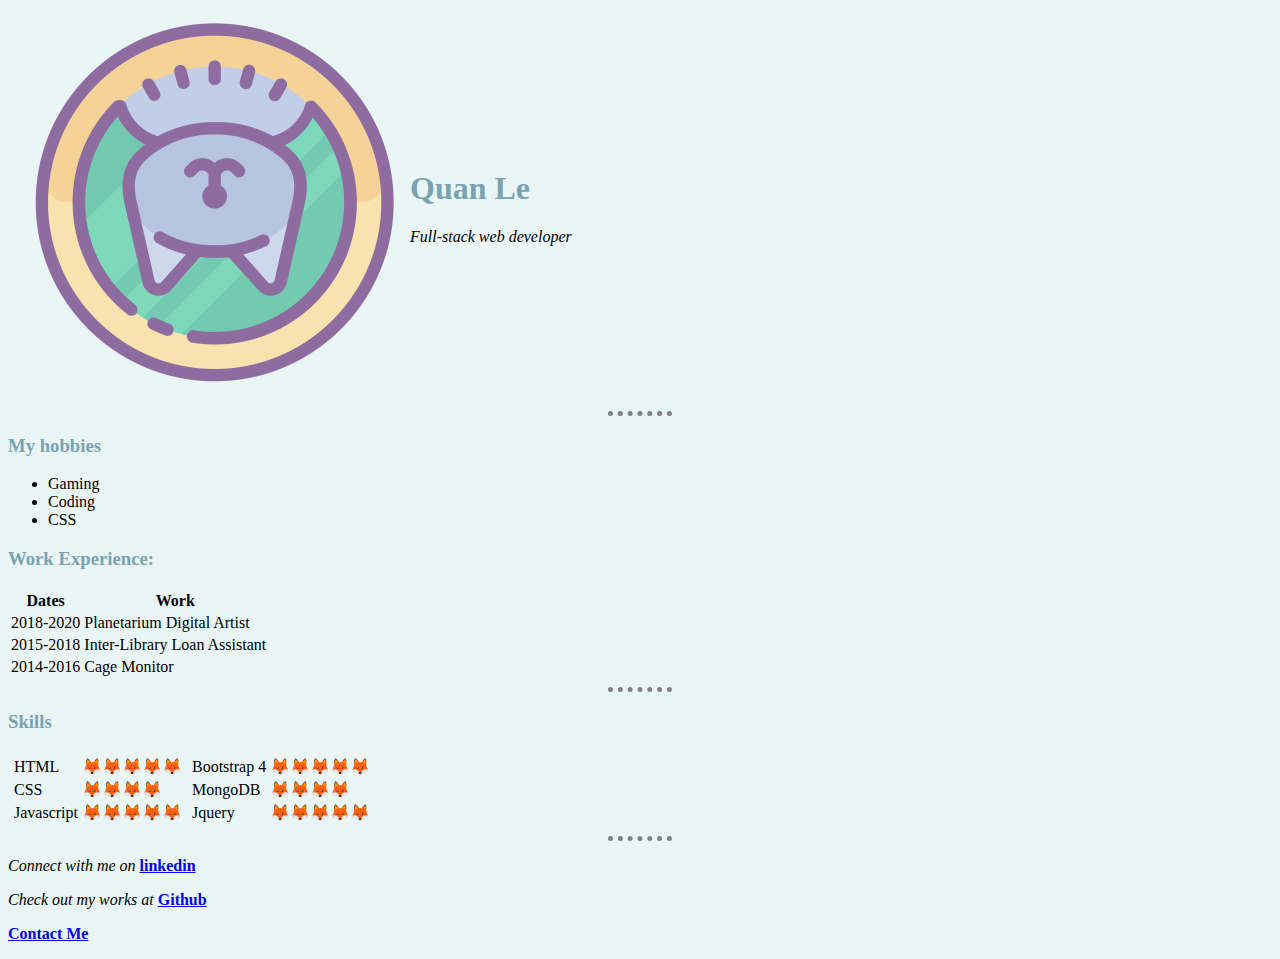
<file: index.html>
<!DOCTYPE html>
<html lang="en">
<head>
  <meta charset="UTF-8">
  <meta name="viewport" content="width=device-width, initial-scale=1.0">
  <meta http-equiv="X-UA-Compatible" content="ie=edge">
  <title>Quan Personal Hotpot</title>
  <link rel="stylesheet" href="CSS/styles.css">
  <link rel="icon" href="favicon.icon">
</head>
<body>

  <table>
    <tr>
      <td><img id="avatar" src="images/cat1.png" alt="quan le avatar" /></td>
      <td>
        <div class="">
          <h1>Quan Le</h1>
          <p><em>Full-stack web developer</em> </p>
        </div>

    </td>
  </tr>
  </table>


<hr>
<h3>My hobbies</h3>
<ul>
  <li>Gaming</li>
  <li>Coding</li>
  <li>CSS</li>
</ul>
<h3>Work Experience:</h3>
<table>
  <thead>
    <tr>
      <th>Dates</th>
      <th>Work</th>
    </tr>
  </thead>
  <tbody>
    <tr>
      <td>2018-2020</td>
      <td>Planetarium Digital Artist</td>
    </tr>
    <tr>
      <td>2015-2018</td>
      <td>Inter-Library Loan Assistant</td>
    </tr>
    <tr>
      <td>2014-2016</td>
      <td>Cage Monitor</td>
    </tr>
  </tbody>
  <tfoot></tfoot>
</table>
<hr>
<h3>Skills</h3>
<table>
  <tr>
    <td>
      <table>
        <tr>
          <td>HTML</td>
          <td>🦊🦊🦊🦊🦊</td>
        </tr>
        <tr>
          <td>CSS</td>
          <td>🦊🦊🦊🦊</td>
        </tr>
        <tr>
          <td>Javascript</td>
          <td>🦊🦊🦊🦊🦊</td>
        </tr>
      </table>
    </td>
    <td>
      <table>
        <tr>
          <td>Bootstrap 4</td>
          <td>🦊🦊🦊🦊🦊</td>
        </tr>
        <tr>
          <td>MongoDB</td>
          <td>🦊🦊🦊🦊</td>
        </tr>
        <tr>
          <td>Jquery</td>
          <td>🦊🦊🦊🦊🦊</td>
        </tr>
      </table>
    </td>
  </tr>
</table>

<hr />
<p><em>Connect with me on</em> <strong><a href="https://www.linkedin.com/in/quan-le-37892011a"> linkedin</a></strong><p>
<p><em>Check out my works at</em> <strong><a href="https://github.com/MemoirGardien?tab=repositories"> Github</a></strong><p>
<a href="contact-me.html"><strong>Contact Me</strong></a>



</body>
</html>
</file>
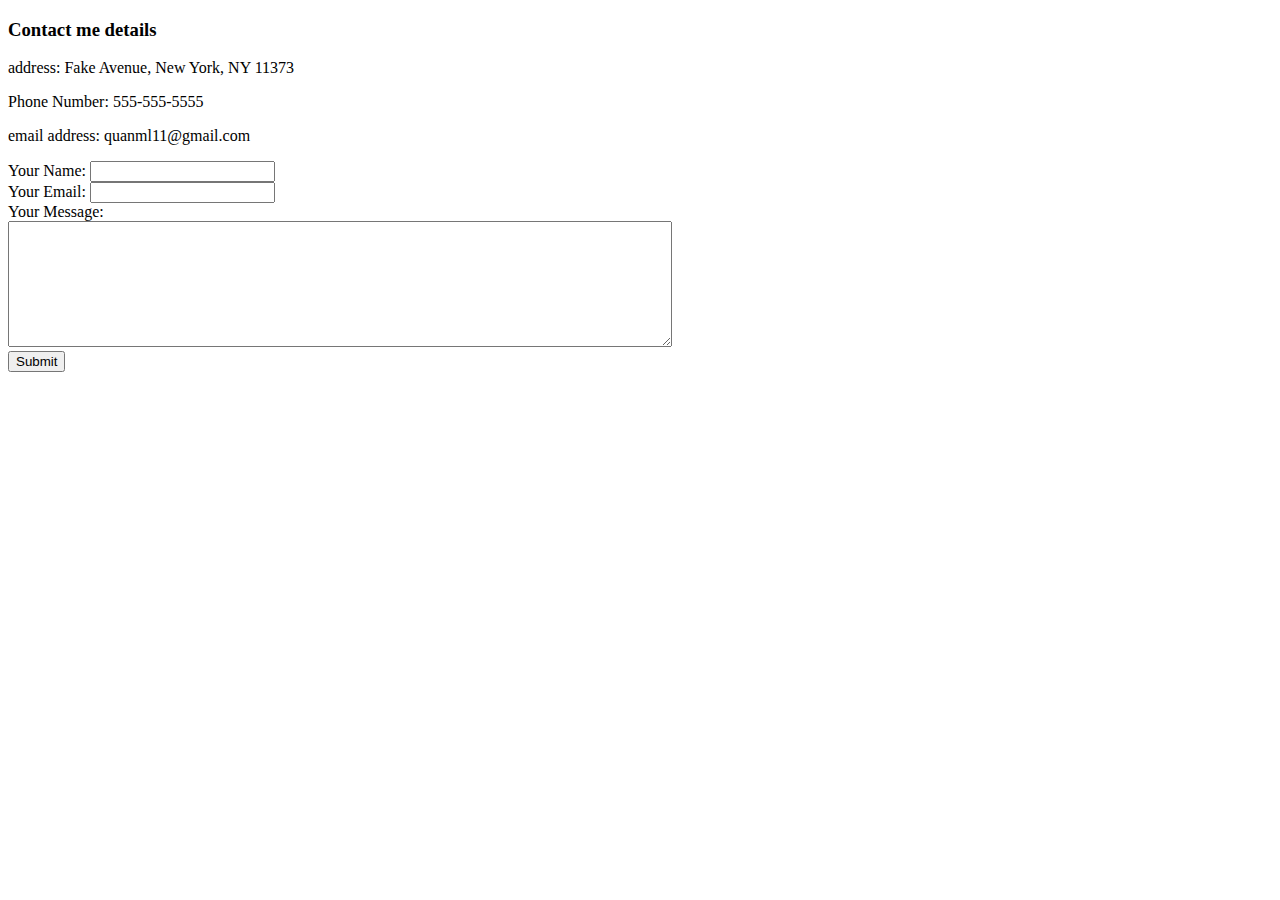
<file: contact-me.html>
<!DOCTYPE html>
<html lang="en" dir="ltr">
  <head>
    <meta charset="utf-8">
    <title>Contact Quan</title>
  </head>
  <body>
<h3>Contact me details</h3>
<p>address: Fake Avenue, New York, NY 11373</p>
<p>Phone Number: 555-555-5555</p>
<p>email address: quanml11@gmail.com</p>

<form action="mailto:quanml11@gmail.com" method="post" enctype="text/plain">
  <label for="">Your Name:</label>
  <input type="text" name="yourName" value=""><br />
  <label for="">Your Email:</label>
  <input type="email" name="yourEmail" value=""><br />
  <label for="">Your Message:</label><br />
  <textarea name="yourMessage" rows="8" cols="80"></textarea><br>
  <button type="submit" name="button">Submit</button>

</form>
  </body>
</html>
</file>
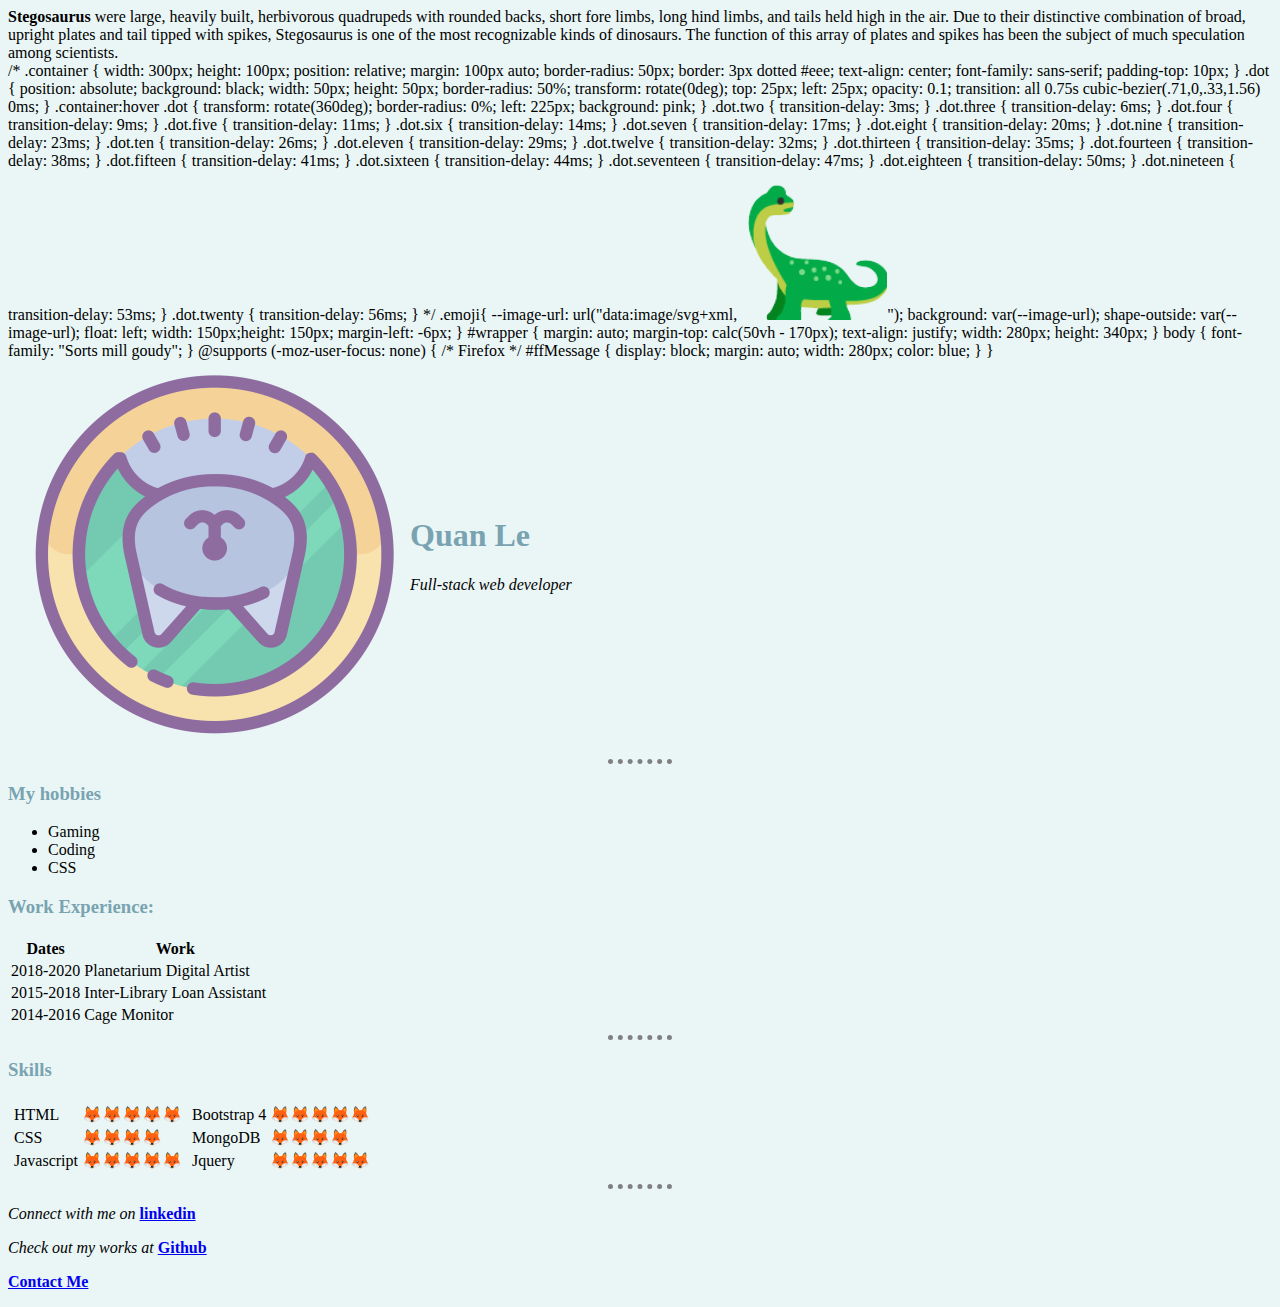
<file: coolhtml.html>
<!-- <div class="container">
Hover / Tap
        <div class="dot one"><br></div>
      <div class="dot two"><br></div>
      <div class="dot three"><br></div>
      <div class="dot four"><br></div>
      <div class="dot five"><br></div>
      <div class="dot six"><br></div>
      <div class="dot seven"><br></div>
      <div class="dot eight"><br></div>
      <div class="dot nine"><br></div>
      <div class="dot ten"><br></div>
      <div class="dot eleven"><br></div>
      <div class="dot twelve"><br></div>
      <div class="dot thirteen"><br></div>
      <div class="dot fourteen"><br></div>
      <div class="dot fifteen"><br></div>
      <div class="dot sixteen"><br></div>
      <div class="dot seventeen"><br></div>
      <div class="dot eighteen"><br></div>
      <div class="dot nineteen"><br></div>
      <div class="dot twenty"><br></div>
</div> -->

<div id="wrapper"><b>Stegosaurus</b> were large, heavily built, herbivorous quadrupeds with rounded backs, short fore limbs, long hind limbs, and tails held high in the air. <span class="emoji"></span>Due to their distinctive combination of broad, upright plates and tail tipped with spikes, Stegosaurus is one of the most recognizable kinds of dinosaurs. The function of this array of plates and spikes has been the subject of much speculation among scientists.
<div id="ffMessage" hidden>If you're viewing this in Firefox, you might not see the shape. </div>
</div>
/* .container {
        width: 300px;
        height: 100px;
        position: relative;
        margin: 100px auto;
        border-radius: 50px;
        border: 3px dotted #eee;
        text-align: center;
        font-family: sans-serif;
        padding-top: 10px;
      }

.dot {
        position: absolute;
        background: black;
        width: 50px;
        height: 50px;
        border-radius: 50%;
        transform: rotate(0deg);
        top: 25px;
        left: 25px;
        opacity: 0.1;
        transition: all 0.75s cubic-bezier(.71,0,.33,1.56) 0ms;
      }

      .container:hover .dot {
        transform: rotate(360deg);
        border-radius: 0%;
        left: 225px;
        background: pink;
      }

.dot.two {
        transition-delay: 3ms;
      }
      .dot.three {
        transition-delay: 6ms;
      }
      .dot.four {
        transition-delay: 9ms;
      }
      .dot.five {
        transition-delay: 11ms;
      }
      .dot.six {
        transition-delay: 14ms;
      }
      .dot.seven {
        transition-delay: 17ms;
      }
      .dot.eight {
        transition-delay: 20ms;
      }
      .dot.nine {
        transition-delay: 23ms;
      }
      .dot.ten {
        transition-delay: 26ms;
      }
      .dot.eleven {
        transition-delay: 29ms;
      }
      .dot.twelve {
        transition-delay: 32ms;
      }
      .dot.thirteen {
        transition-delay: 35ms;
      }
      .dot.fourteen {
        transition-delay: 38ms;
      }
      .dot.fifteen {
        transition-delay: 41ms;
      }
      .dot.sixteen {
        transition-delay: 44ms;
      }
      .dot.seventeen {
        transition-delay: 47ms;
      }
      .dot.eighteen {
        transition-delay: 50ms;
      }
      .dot.nineteen {
        transition-delay: 53ms;
      }
      .dot.twenty {
        transition-delay: 56ms;
      } */


      .emoji{
        --image-url: url("data:image/svg+xml,<svg width='150px' height='150px' xmlns='http://www.w3.org/2000/svg'> <clipPath id='emojiClipPath'> <text x='0' y='130px'  font-size='130px'>🦕</text> </clipPath> <text x='0' y='130px'  font-size='130px' clip-path='url(#emojiClipPath)'>🦕</text>  </svg>");
        background: var(--image-url);
        shape-outside: var(--image-url);
        float: left;
        width: 150px;height: 150px;
        margin-left: -6px;
      }
      #wrapper {
        margin: auto; margin-top: calc(50vh - 170px);
        text-align: justify;
        width: 280px; height: 340px;
      }
      body { font-family: "Sorts mill goudy"; }

      @supports (-moz-user-focus: none) { /* Firefox */
        #ffMessage { display: block; margin: auto; width: 280px; color: blue; }
      }



      <!DOCTYPE html>
      <html lang="en">
      <head>
        <meta charset="UTF-8">
        <meta name="viewport" content="width=device-width, initial-scale=1.0">
        <meta http-equiv="X-UA-Compatible" content="ie=edge">
        <title>Quan Personal Hotpot</title>
        <link rel="stylesheet" href="CSS/styles.css">
      </head>
      <body>

        <table>
          <tr>
            <td><img id="avatar" src="images/cat1.png" alt="quan le avatar" /></td>
            <td>
              <h1>Quan Le</h1>
              <p><em>Full-stack web developer</em> </p>
          </td>
        </tr>
        </table>


      <hr>
      <h3>My hobbies</h3>
      <ul>
        <li>Gaming</li>
        <li>Coding</li>
        <li>CSS</li>
      </ul>
      <h3>Work Experience:</h3>
      <table>
        <thead>
          <tr>
            <th>Dates</th>
            <th>Work</th>
          </tr>
        </thead>
        <tbody>
          <tr>
            <td>2018-2020</td>
            <td>Planetarium Digital Artist</td>
          </tr>
          <tr>
            <td>2015-2018</td>
            <td>Inter-Library Loan Assistant</td>
          </tr>
          <tr>
            <td>2014-2016</td>
            <td>Cage Monitor</td>
          </tr>
        </tbody>
        <tfoot></tfoot>
      </table>
      <hr>
      <h3>Skills</h3>
      <table>
        <tr>
          <td>
            <table>
              <tr>
                <td>HTML</td>
                <td>🦊🦊🦊🦊🦊</td>
              </tr>
              <tr>
                <td>CSS</td>
                <td>🦊🦊🦊🦊</td>
              </tr>
              <tr>
                <td>Javascript</td>
                <td>🦊🦊🦊🦊🦊</td>
              </tr>
            </table>
          </td>
          <td>
            <table>
              <tr>
                <td>Bootstrap 4</td>
                <td>🦊🦊🦊🦊🦊</td>
              </tr>
              <tr>
                <td>MongoDB</td>
                <td>🦊🦊🦊🦊</td>
              </tr>
              <tr>
                <td>Jquery</td>
                <td>🦊🦊🦊🦊🦊</td>
              </tr>
            </table>
          </td>
        </tr>
      </table>

      <hr />
      <p><em>Connect with me on</em> <strong><a href="https://www.linkedin.com/in/quan-le-37892011a"> linkedin</a></strong><p>
      <p><em>Check out my works at</em> <strong><a href="https://github.com/MemoirGardien?tab=repositories"> Github</a></strong><p>
      <a href="contact-me.html"><strong>Contact Me</strong></a>



      </body>
      </html>
</file>
<file: CSS/styles.css>
body {
  background-color: #EAF6F6
}

hr {
  border-style: none;
  border-top-style: dotted;
  border-width: 5px;
  border-color: grey;
  width: 5%;
}
h1, h3 {
  color: #79a3b1;
}
</file>
